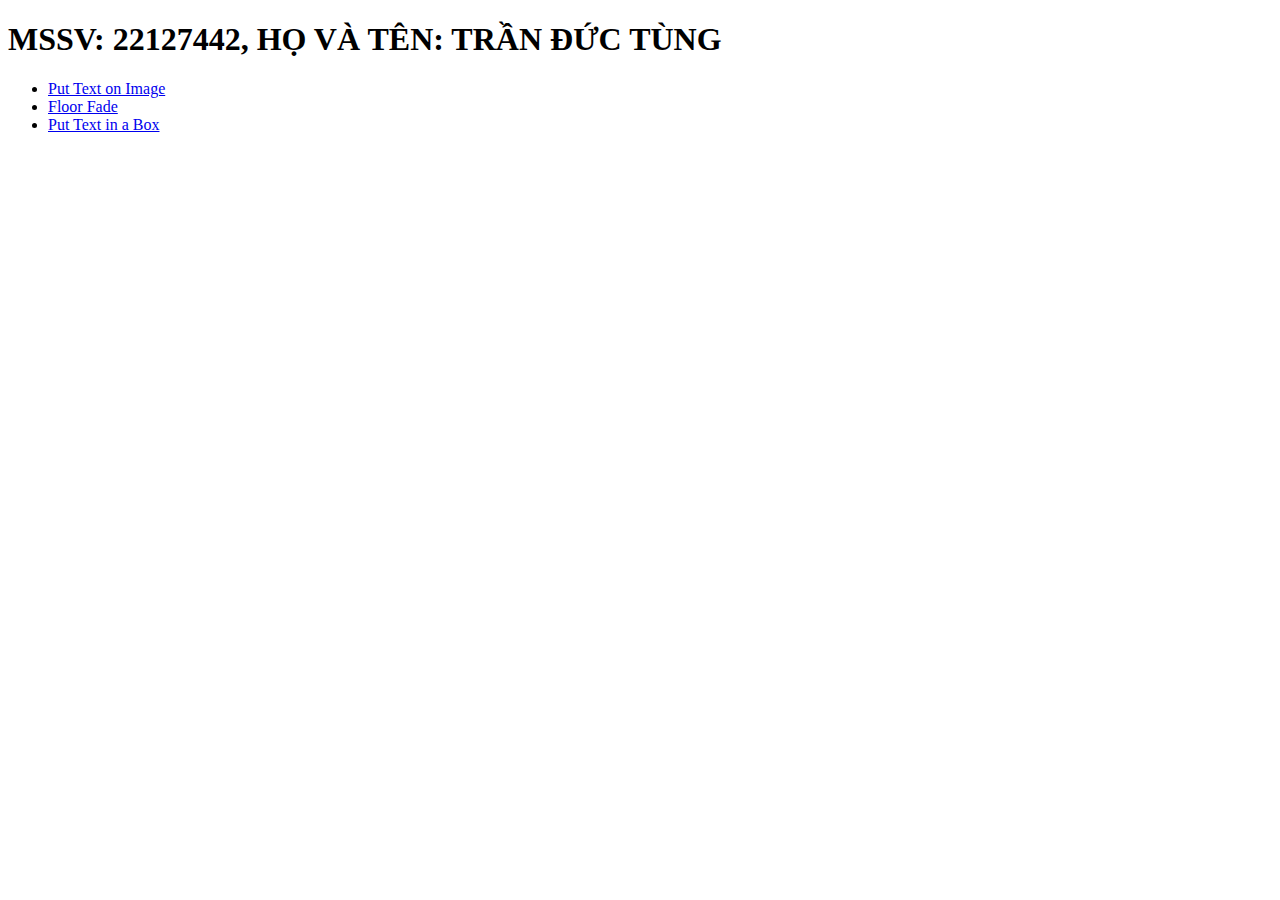
<file: index.html>
<!DOCTYPE html>
<html lang="en">
<head>
  <meta charset="UTF-8">
  <meta name="viewport" content="width=device-width, initial-scale=1.0">
  <title>22127442</title>
</head>
<body>
  <h1>MSSV: 22127442, HỌ VÀ TÊN: TRẦN ĐỨC TÙNG</h1>
  <ul>
    <li>
      <a href="./task1.html">Put Text on Image</a>
    </li>
    <li>
      <a href="./task2.html">Floor Fade</a>
    </li>
    <li>
      <a href="./task3.html">Put Text in a Box</a>
    </li>
  </ul>
</body>
</html>
</file>
